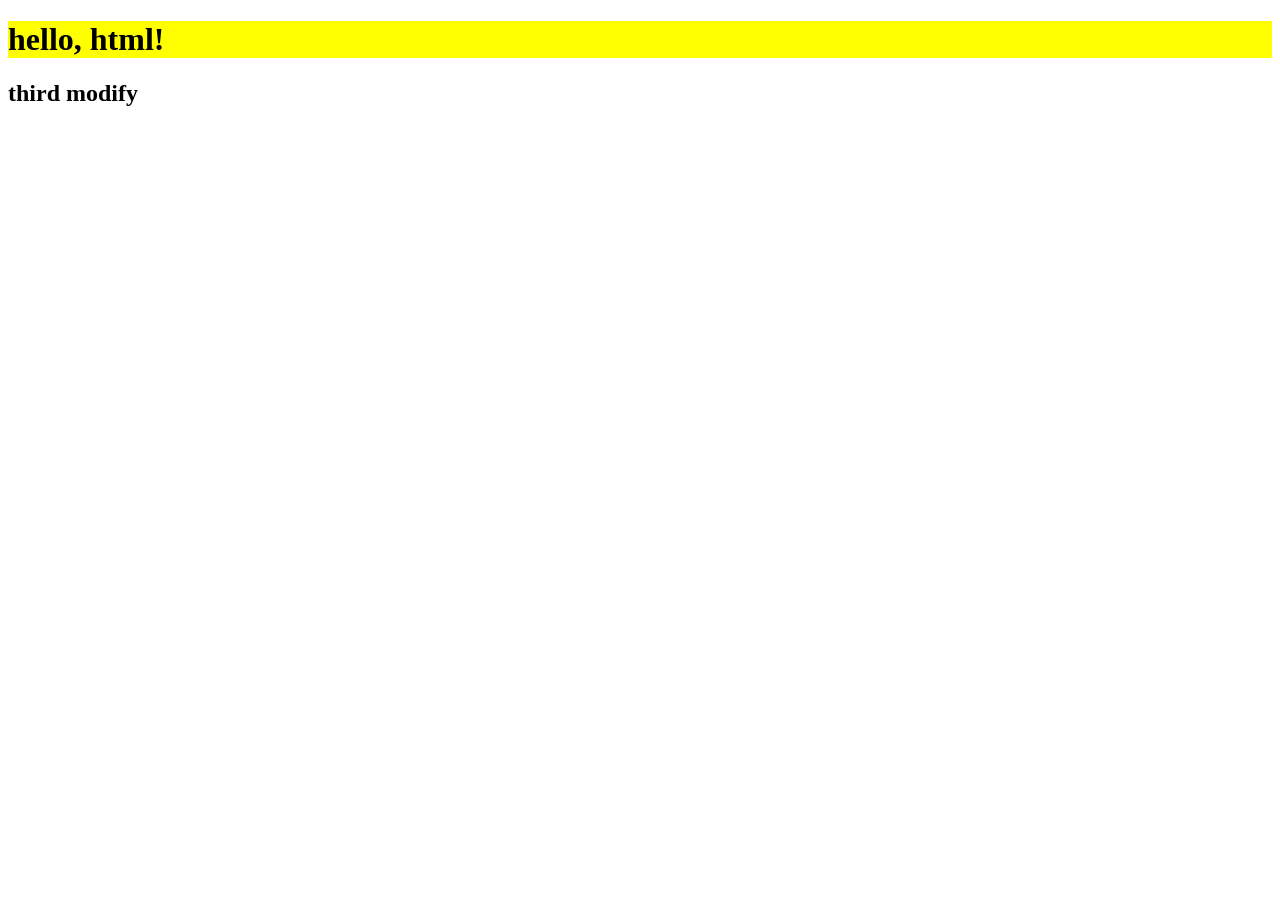
<file: DAY1/index.html>
<!DOCTYPE html>
<html lang="en">
<head>
    <meta charset="UTF-8">
    <meta http-equiv="X-UA-Compatible" content="IE=edge">
    <meta name="viewport" content="width=device-width, initial-scale=1.0">
    <title>Document</title>
    <link rel="stylesheet" href="style.css">
    <script src="main.js"></script>
</head>
<body>
    <h1 style="background-color: yellow;">hello, html!</h1>
    <h2>third modify</h2>

</body>
</html>
</file>
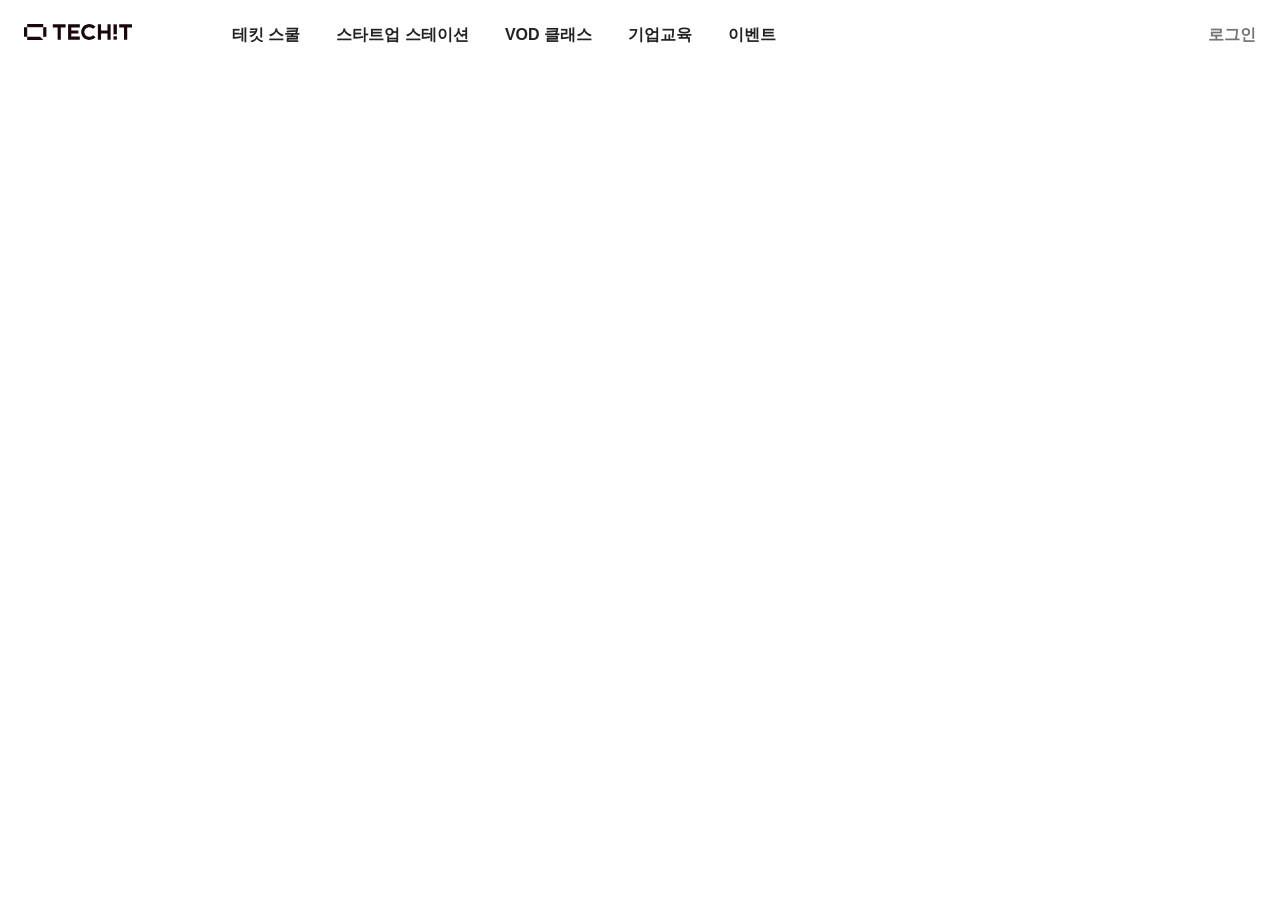
<file: DAY2_flexbox/index.html>
<!DOCTYPE html>
<html lang="en">
  <head>
    <meta charset="UTF-8" />
    <meta http-equiv="X-UA-Compatible" content="IE=edge" />
    <meta name="viewport" content="width=device-width, initial-scale=1.0" />
    <title>Document</title>
    <link rel="stylesheet" href="style.css" />
  </head>
  <body>
    <header>
      <div class="menu">
        <img src="techit_logo.svg" alt="logo" />
        <button class="firstBtn">테킷 스쿨</button>
        <button>스타트업 스테이션</button>
        <button>VOD 클래스</button>
        <button>기업교육</button>
        <button>이벤트</button>
      </div>
      <div class="loginBox">
        <button class="login">로그인</button>
        <svg
          xmlns="http://www.w3.org/2000/svg"
          fill="none"
          viewBox="0 0 24 24"
          stroke="currentColor"
          class="ellipsis"
        >
          <path
            stroke-linecap="round"
            stroke-linejoin="round"
            stroke-width="2"
            d="M4 6h16M4 12h16M4 18h16"
          ></path>
        </svg>
      </div>
    </header>
  </body>
</html>
</file>
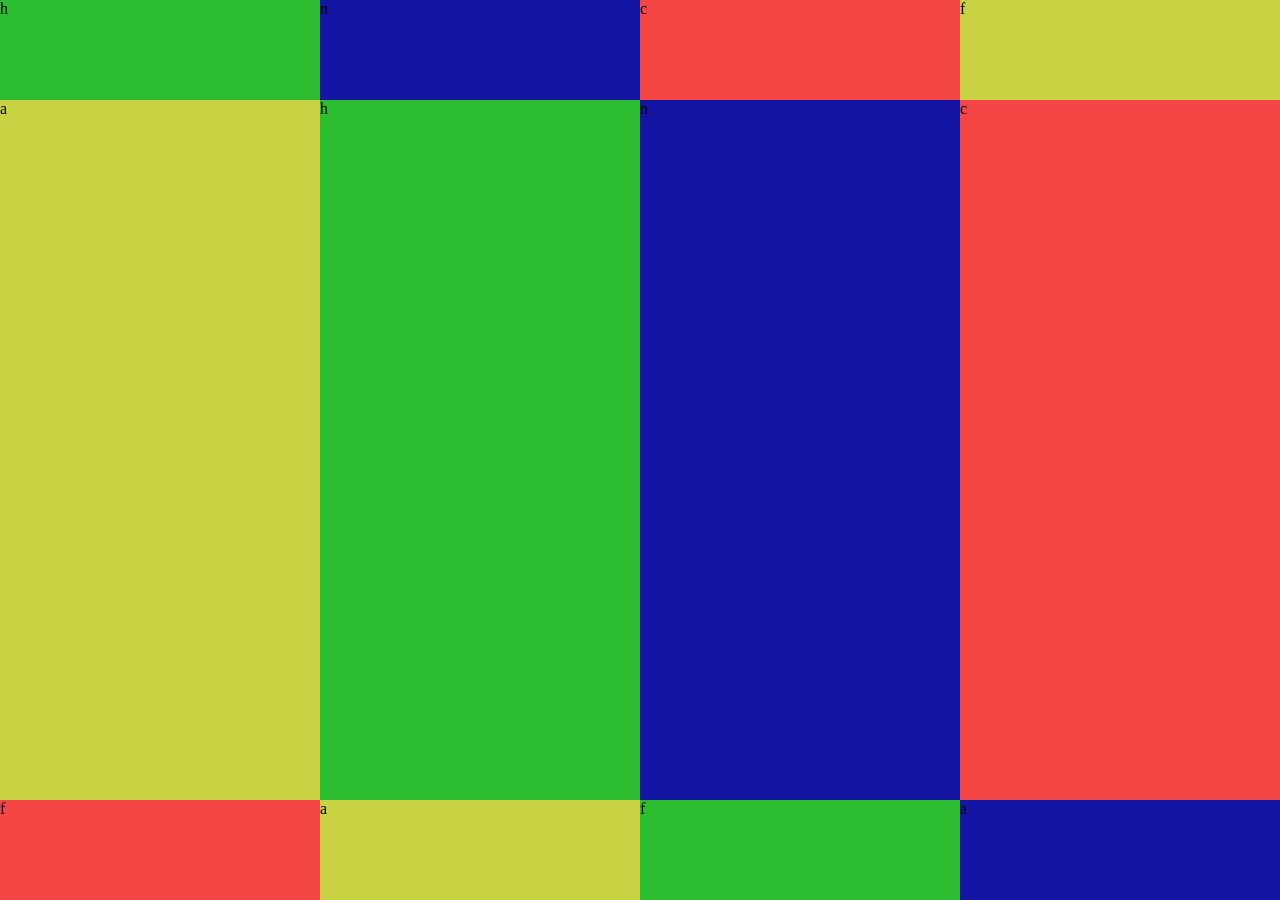
<file: DAY3_GRID/index.html>
<!DOCTYPE html>
<html lang="en">
  <head>
    <meta charset="UTF-8" />
    <meta http-equiv="X-UA-Compatible" content="IE=edge" />
    <meta name="viewport" content="width=device-width, initial-scale=1.0" />
    <title>Document</title>
    <link rel="stylesheet" href="style.css" />
  </head>
  <body>
    <div class="container">
      <div class="header">h</div>
      <div class="nav">n</div>
      <div class="content">c</div>
      <div class="footer">f</div>
      <div class="t">a</div>
      <div class="a">h</div>
      <div class="b">n</div>
      <div class="c">c</div>
      <div class="d">f</div>
      <div class="e">a</div>
      <div class="f">f</div>
      <div class="g">a</div>
    </div>
  </body>
</html>
</file>
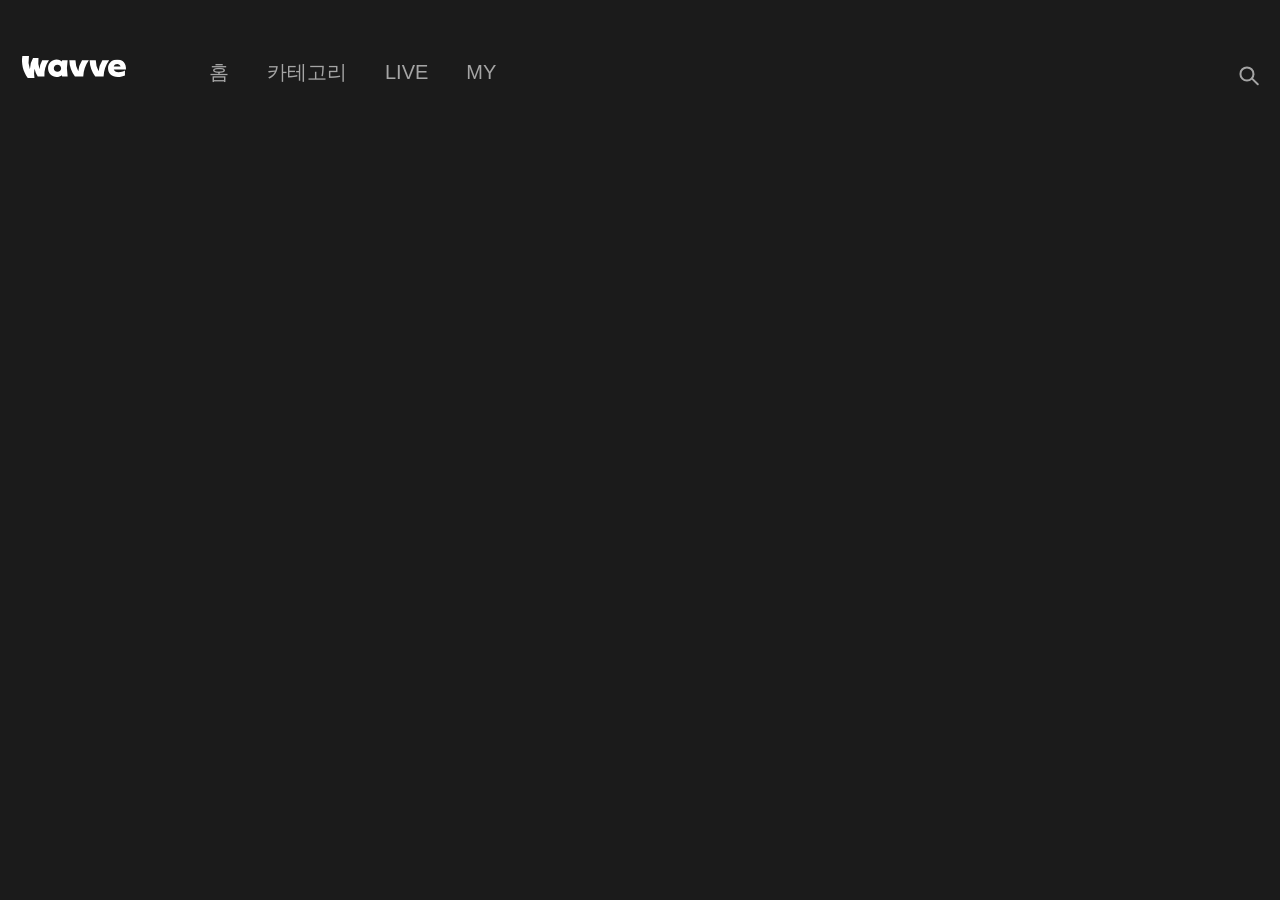
<file: DAY2_flexbox/assignment.html>
<!DOCTYPE html>
<html lang="en">
  <head>
    <meta charset="UTF-8" />
    <meta http-equiv="X-UA-Compatible" content="IE=edge" />
    <meta name="viewport" content="width=device-width, initial-scale=1.0" />
    <title>Document</title>
    <link rel="stylesheet" href="assignment.css" />
  </head>
  <body>
    <body style="background-color: #1b1b1b;"></style>
    <header>
      <div class="menu">
        <img class = "wavve" src="ci-wavve.5b304973.svg" alt="logo" />
        <button class="firstBtn">홈</button>
        <button>카테고리</button>
        <button>LIVE</button>
        <button>MY</button>
      </div>
      <img class="glass" src="돋보기.svg" alt="logo" />

    </header>
  </body>
</html>
</file>
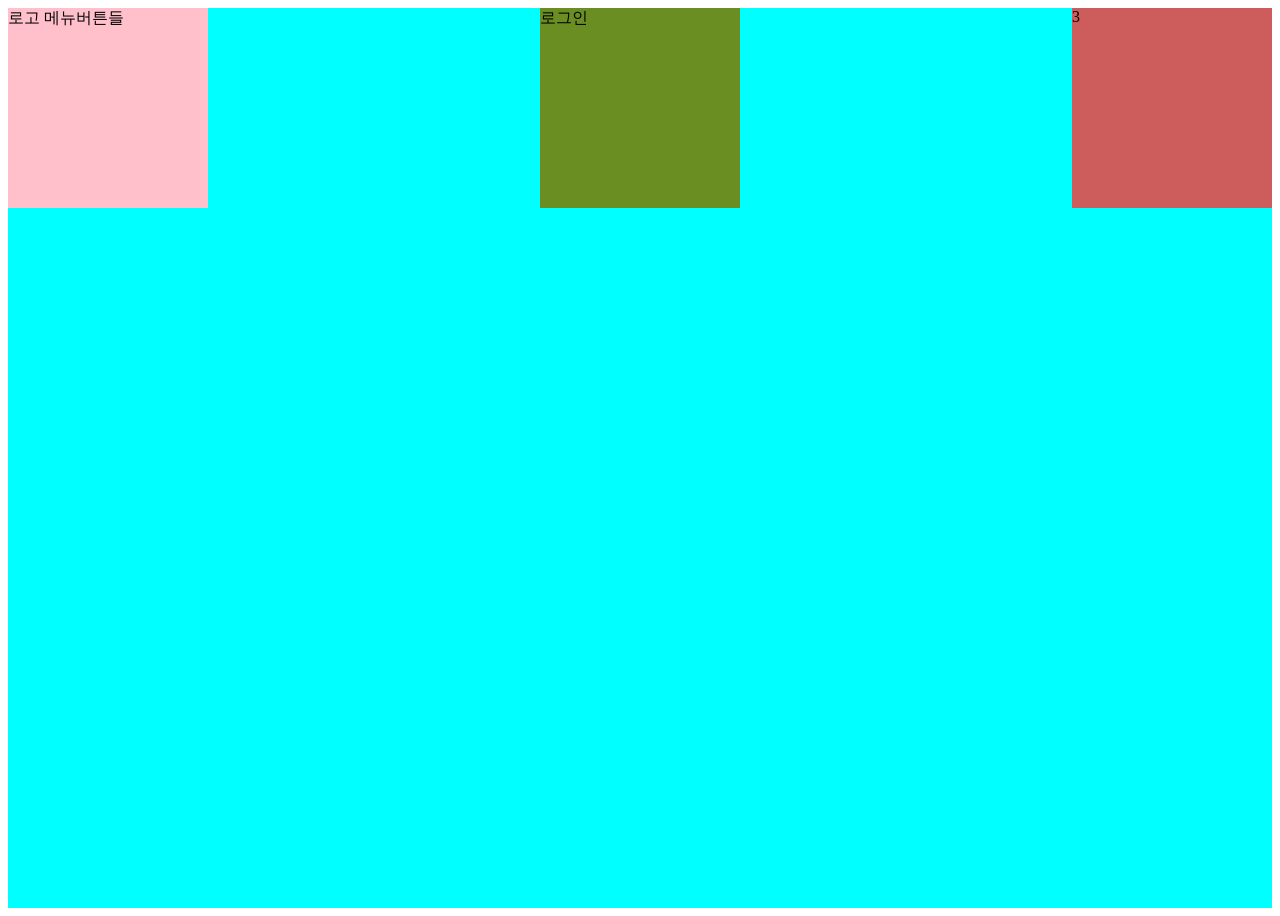
<file: DAY2_flexbox/flexbox.html>
<!DOCTYPE html>
<html lang="en">
  <head>
    <meta charset="UTF-8" />
    <meta http-equiv="X-UA-Compatible" content="IE=edge" />
    <meta name="viewport" content="width=device-width, initial-scale=1.0" />
    <title>Document</title>
    <link rel="stylesheet" href="flexbox.css" />
  </head>
  <body>
    <div class="container">
      <div class="box">로고 메뉴버튼들</div>
      <div class="box">로그인</div>
      <div class="box">3</div>
    </div>
  </body>
</html>
</file>
<file: DAY1/style.css>
h3{
            background-color: darkblue;
            
        }
</file>
<file: DAY2_flexbox/style.css>
body {
  margin: 0;
}

header {
  padding: 24px;
  display: flex;
  justify-content: space-between;

  max-width: 1280px;
  margin: auto;
}

img {
  width: 108px;
}

button {
  background-color: white;
  border: 0;
  color: #222222;
  font-size: 16px;
  font-weight: 600;
  padding-left: 16px;
  padding-right: 16px;
  display: none;
}

.login {
  color: #737373;
  display: inline-block;
  border: 1px solid rgb(232, 232, 232);
  border-radius: 999px;
  font-size: 14px;
  padding: 8px 16px;
}

.firstBtn {
  margin-left: 80px;
}

.loginBox {
  display: flex;
}

.ellipsis {
  width: 24px;
  margin-left: 16px;
}

@media (min-width: 1024px) {
  button {
    display: inline-block;
  }

  .ellipsis {
    display: none;
  }

  .login {
    color: #737373;
    font-size: 16px;
    border: 0;
    padding: 0;
  }
}
</file>
<file: DAY3_GRID/style.css>
body {
  margin: 0;
}

.container {
  display: grid;
  /* 12칸 생성 */
  grid-template-columns: repeat(4, 1fr);
  grid-template-rows: 100px auto 100px;
  height: 100vh;
}

.header {
  background-color: rgb(44, 189, 49);
  grid-column: 1/2;
  grid-row: 1/2;
}

.nav {
  background-color: rgb(20, 22, 163);
  grid-column: 2/3;
  grid-row: 1/2;
}

.content {
  background-color: rgb(245, 70, 70);
  grid-column: 3/4;
  grid-row: 1/2;
}

.footer {
  background-color: rgb(201, 210, 67);
  grid-column: 4/5;
  grid-row: 1/2;
}

.t {
  background-color: rgb(201, 210, 67);
  grid-column: 1/2;
  grid-row: 2/3;
}

.a {
  background-color: rgb(44, 189, 49);
  grid-column: 2/3;
  grid-row: 2/3;
}

.b {
  background-color: rgb(20, 22, 163);
  grid-row: 2/3;
}

.c {
  background-color: rgb(245, 70, 70);
  grid-column: 4/5;
  grid-row: 2/3;
}

.d {
  background-color: rgb(245, 70, 70);
  grid-column: 1/2;
  grid-row: 3/4;
}

.e {
  background-color: rgb(201, 210, 67);
  grid-column: 2/3;
  grid-row: 3/4;
}

.f {
  background-color: rgb(44, 189, 49);
  grid-row: 3/4;
}

.g {
  background-color: rgb(20, 22, 163);
  grid-column: 4/5;
  grid-row: 3/4;
}
</file>
<file: DAY2_flexbox/assignment.css>
body {
  margin: 0;
}

header {
  display: flex;
  justify-content: space-between;
  max-width: 1240px;
  height: 74px;
  margin: auto;
  color: black;
  border-top: #a5a5a5;
}

.wavve {
  width: 108px;
  margin-top: 5px;
}

.glass {
  width: 22px;
  height: 22px;
  padding-top: 65px;
  display: block;
}

button {
  background-color: #1b1b1b;
  font-family: NotoSans, sans-serif;
  border: 0;
  color: #a5a5a5;
  font-size: 20px;
  font-weight: 600px;
  margin-top: 40px;
  line-height: 30px;
  padding: 17px;
}

.firstBtn {
  margin-left: 60px;
}

@media (min-width: 1240px) {
  .glass {
    display: inline-block;
  }
}
</file>
<file: DAY2_flexbox/flexbox.css>
.container {
  background-color: aqua;
  display: flex;
  height: 100vh;
  justify-content: space-between;
}

.box {
  width: 200px;
  height: 200px;
}

.box:nth-child(1) {
  background-color: pink;
}

.box:nth-child(2) {
  background-color: olivedrab;
}

.box:nth-child(3) {
  background-color: indianred;
}
</file>
